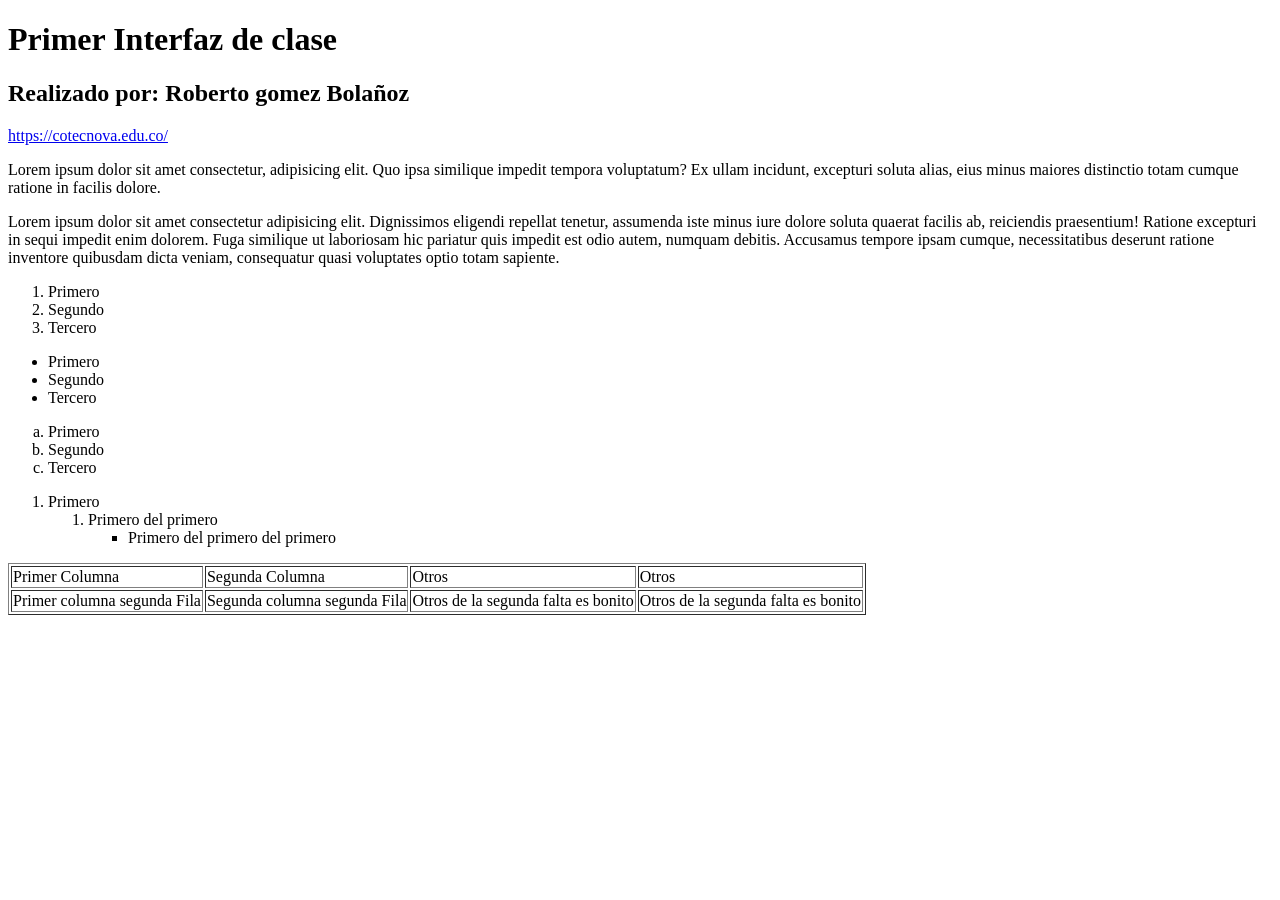
<file: Clase2/index.html>
<!-- " Comentarios  + Salto de linea ctrl+"--><!-- " Comentarios  + Salto de linea ctrl+"-->

<!DOCTYPE html>
<html lang="es">
<head>
    <meta charset="UTF-8">  <!-- " reconoce caracteres especiales  "-->
    <meta name="viewport" content="width=device-width, initial-scale=1.0"> <!-- " Escala dispositivos mas pequeños tables - celulares "-->
    <title>Primer Interfaz</title>
</head>
<body>
    <div>
        <header>
            <h1>Primer Interfaz de clase</h1>
            <h2>Realizado por: Roberto gomez Bolañoz</h2>
        </header>
    </div>
    <nav>
        <a href="#">https://cotecnova.edu.co/</a>
        <a href="http://"></a>
    </nav>
    <section>
        <article>
            <p>Lorem ipsum dolor sit amet consectetur, adipisicing elit. Quo ipsa similique impedit tempora voluptatum? Ex ullam incidunt, excepturi soluta alias, eius minus maiores distinctio totam cumque ratione in facilis dolore.
            </p>
            Lorem ipsum dolor sit amet consectetur adipisicing elit. Dignissimos eligendi repellat tenetur, assumenda iste minus iure dolore soluta quaerat facilis ab, reiciendis praesentium! Ratione excepturi in sequi impedit enim dolorem.
            Fuga similique ut laboriosam hic pariatur quis impedit est odio autem, numquam debitis. Accusamus tempore ipsam cumque, necessitatibus deserunt ratione inventore quibusdam dicta veniam, consequatur quasi voluptates optio totam sapiente.
        </article>
        <article>

            <!-- Lista Ordenada-->
             <ol>
                <li>Primero</li>
                <li>Segundo</li>
                <li>Tercero</li>
             </ol>

             <!-- Lista Desordenada-->
              <ul>
                <li>Primero</li>
                <li>Segundo</li>
                <li>Tercero</li>
              </ul>

              <!-- Lista Ordenada con letra o simbolo-->
               <ol type="a">
                <li>Primero</li>
                <li>Segundo</li>
                <li>Tercero</li>
               </ol>

               <!-- Lista dobles-->
                <ol>
                    <li>Primero</li>
                    <ol>
                        <li>Primero del primero</li>
                        <ul>
                            <li>Primero del primero del primero</li>
                        </ul>
                    </ol>
                </ol>

                <!-- Tablas -->
                 <table border="1">
                    <tr>
                        <td>Primer Columna</td>
                        <td>Segunda Columna</td>
                        <td>Otros</td>
                        <td>Otros</td>
                    </tr>
                    <tr>
                        <td>Primer columna segunda Fila</td>
                        <td>Segunda columna segunda Fila</td>
                        <td>Otros de la segunda falta es bonito</td>
                        <td>Otros de la segunda falta es bonito</td>
                    </tr>
                 </table>

        </article>
    </section>




</body>
</html>
</file>
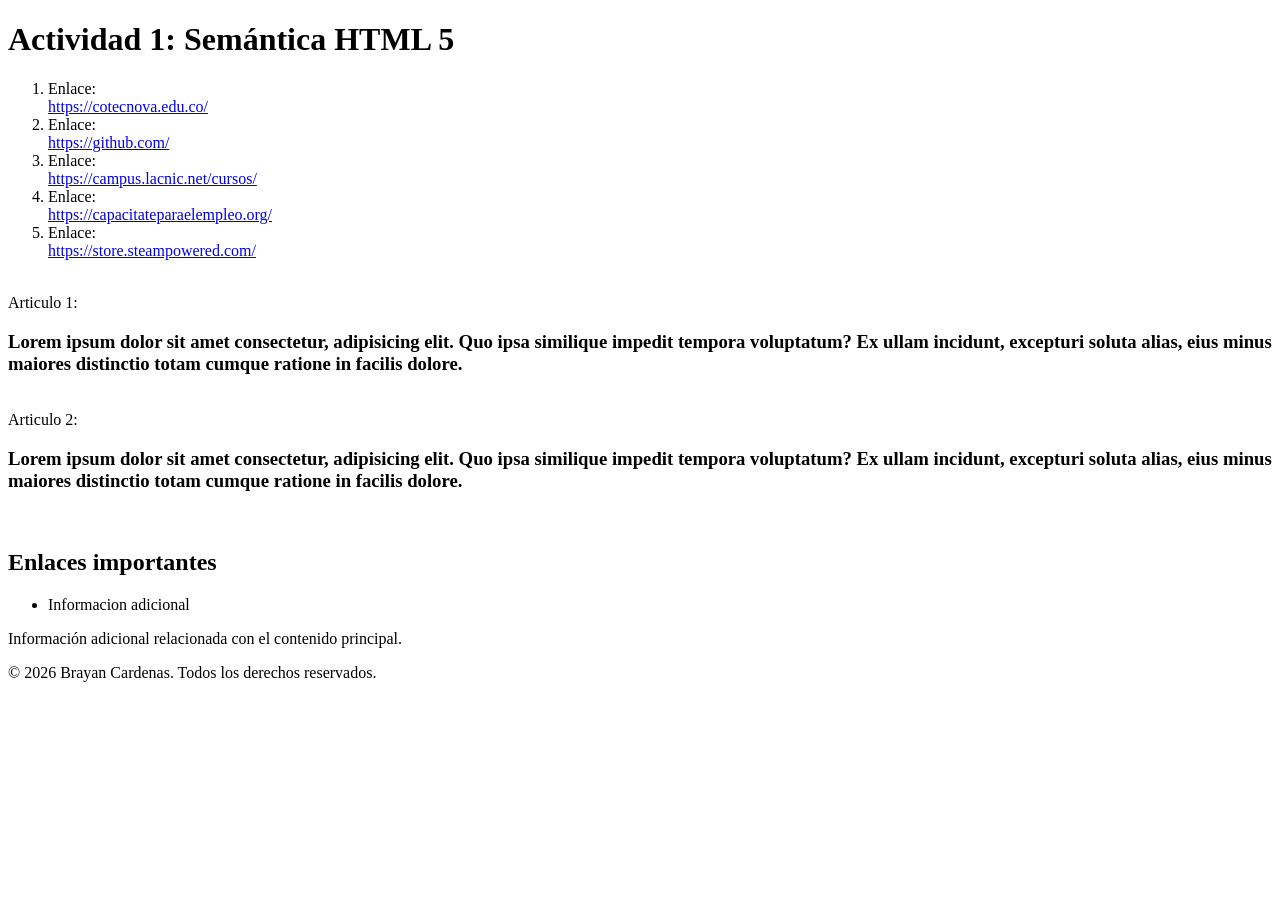
<file: Clase3/actividad1/index.html>
<!DOCTYPE html>
<html lang="es">
    <head>
        <meta charset="UTF-8">  <!-- " reconoce caracteres especiales  "-->
        <meta name="viewport" content="width=device-width, initial-scale=1.0"> <!-- " Escala dispositivos mas pequeños tables - celulares "-->
        <title> Semántica HTML 5</title> 
    </head>
    <body>
        <div>
            <head>
                <h1>Actividad 1: Semántica HTML 5</h1>
            </head>
        </div>
        <nav>
            <ol>
                <li>Enlace: <br><a href="https://cotecnova.edu.co/">https://cotecnova.edu.co/</a></li>
                <li>Enlace: <br><a href="https://github.com">https://github.com/</a></li>
                <li>Enlace: <br><a href="#">https://campus.lacnic.net/cursos/</a></li>
                <li>Enlace: <br><a href="#">https://capacitateparaelempleo.org/</a></li>
                <li>Enlace: <br><a href="#">https://store.steampowered.com/</a></li>
             </ol>
        </nav>
        <section>
            <article>
                <br><head>Articulo 1:</head>
                <h3> 
                    <p>Lorem ipsum dolor sit amet consectetur, adipisicing elit. Quo ipsa similique impedit tempora voluptatum? Ex ullam incidunt, excepturi soluta alias, eius minus maiores distinctio totam cumque ratione in facilis dolore.
                    </p>
                </h3>
            </article>
            <article>
                <br><head>Articulo 2:</head>
                <h3> 
                    <p>Lorem ipsum dolor sit amet consectetur, adipisicing elit. Quo ipsa similique impedit tempora voluptatum? Ex ullam incidunt, excepturi soluta alias, eius minus maiores distinctio totam cumque ratione in facilis dolore.
                    </p>
                </h3>
            </article>
        </section>
        <article>
            <section>
                <br><head>
                    <h2>Enlaces importantes</h2>
                    <ul>
                        <li><a href="#"></a>Informacion adicional</li>
                    </ul>
                    <p>Información adicional relacionada con el contenido principal.</p>
                </head>
            </section>
        </article>
    </body>
<footer>
    <p>&copy; 2026 Brayan Cardenas. Todos los derechos reservados.</p> 
</footer>
</html>
</file>
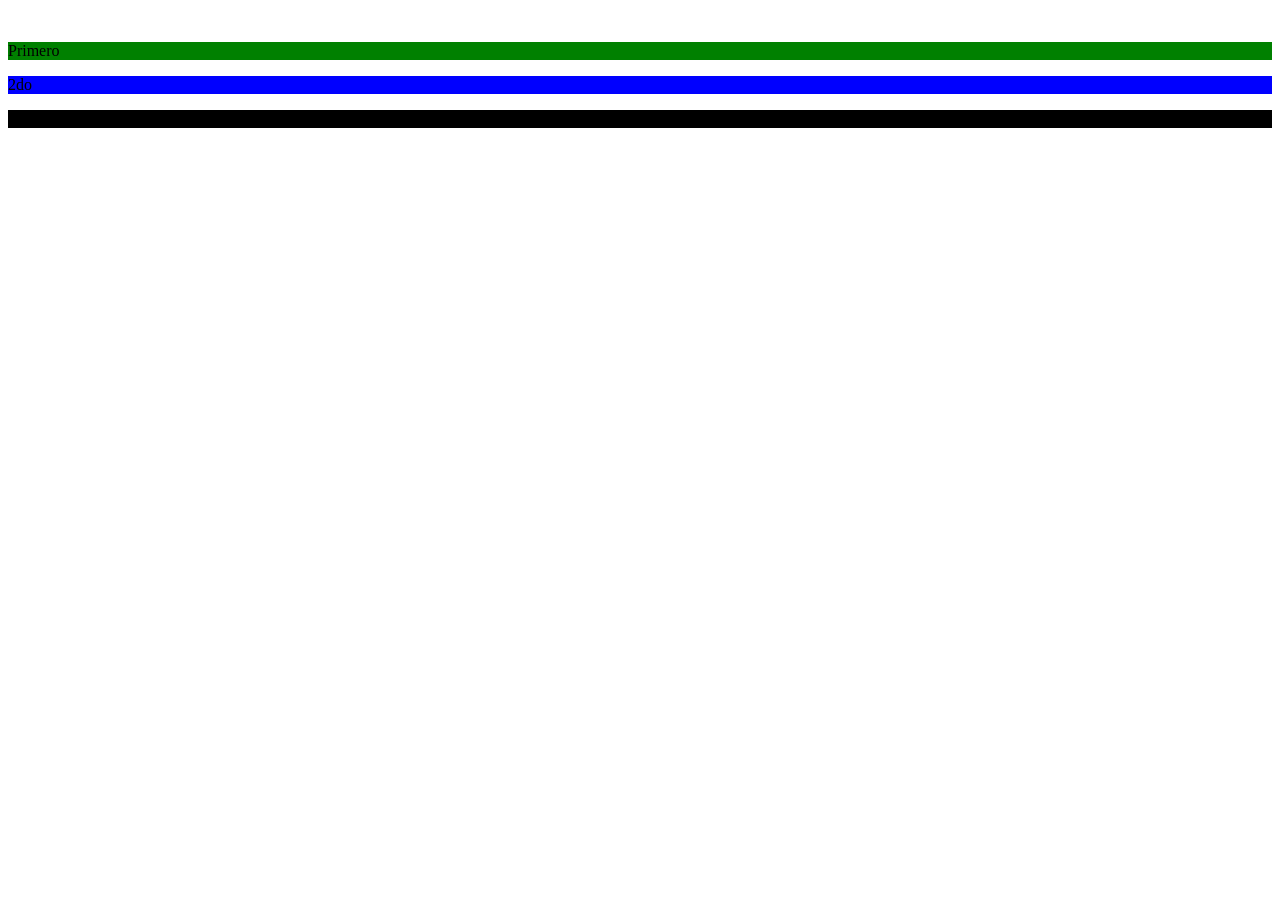
<file: Corte_2/Clase_2_Query/index.html>
<!DOCTYPE html>
<html lang="en">
<head>
    <meta charset="UTF-8">
    <meta name="viewport" content="width=device-width, initial-scale=1.0">
    <title>Document</title>
    <link rel="stylesheet" href="css/Styles.css">
</head>
<body>
    <img></img>

    <p class="P1">Primero</p>
    <p class="P2">2do</p>
    <p class="P3">3do</p>

</body>
</html>
</file>
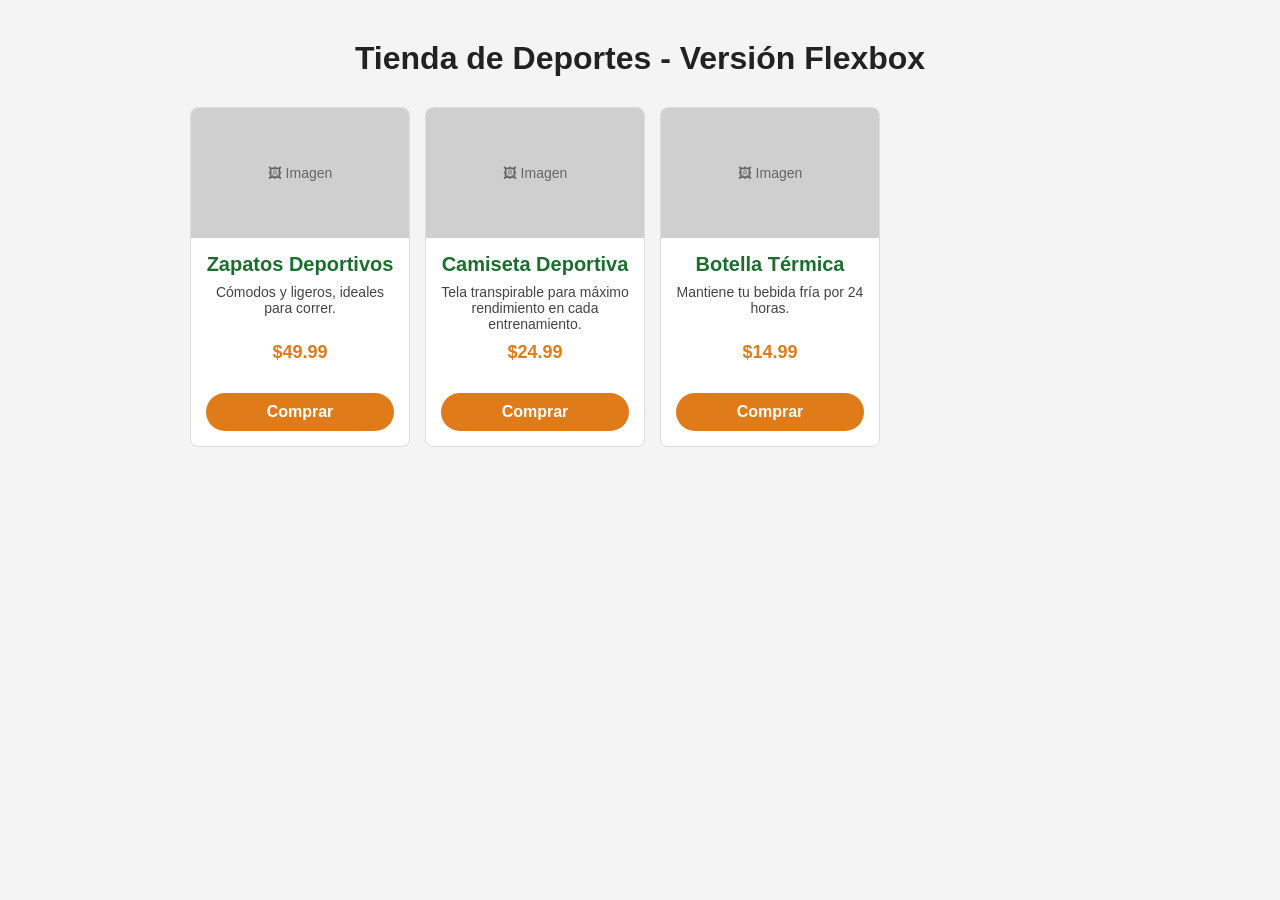
<file: Corte_2/Clase_1_Tarjeta_producto/index-flexbox.html>
<!DOCTYPE html>
<html lang="es">
<head>
    <meta charset="UTF-8">
    <meta name="viewport" content="width=device-width, initial-scale=1.0">
    <title>Tarjetas de producto - Flexbox</title>
    <link rel="stylesheet" href="css-flexbox.css">
</head>
<body>

    <h1>Tienda de Deportes - Versión Flexbox</h1>

    <div class="contenedor-tarjetas">

        <div class="tarjeta">
            <div class="tarjeta-imagen">🖼 Imagen</div>
            <div class="tarjeta-contenido">
                <h2>Zapatos Deportivos</h2>
                <p>Cómodos y ligeros, ideales para correr.</p>
                <div class="tarjeta-precio">$49.99</div>
            </div>
            <div class="tarjeta-boton">
                <a href="#">Comprar</a>
            </div>
        </div>

        <div class="tarjeta">
            <div class="tarjeta-imagen">🖼 Imagen</div>
            <div class="tarjeta-contenido">
                <h2>Camiseta Deportiva</h2>
                <p>Tela transpirable para máximo rendimiento en cada entrenamiento.</p>
                <div class="tarjeta-precio">$24.99</div>
            </div>
            <div class="tarjeta-boton">
                <a href="#">Comprar</a>
            </div>
        </div>

        <div class="tarjeta">
            <div class="tarjeta-imagen">🖼 Imagen</div>
            <div class="tarjeta-contenido">
                <h2>Botella Térmica</h2>
                <p>Mantiene tu bebida fría por 24 horas.</p>
                <div class="tarjeta-precio">$14.99</div>
            </div>
            <div class="tarjeta-boton">
                <a href="#">Comprar</a>
            </div>
        </div>

    </div>

</body>
</html>
</file>
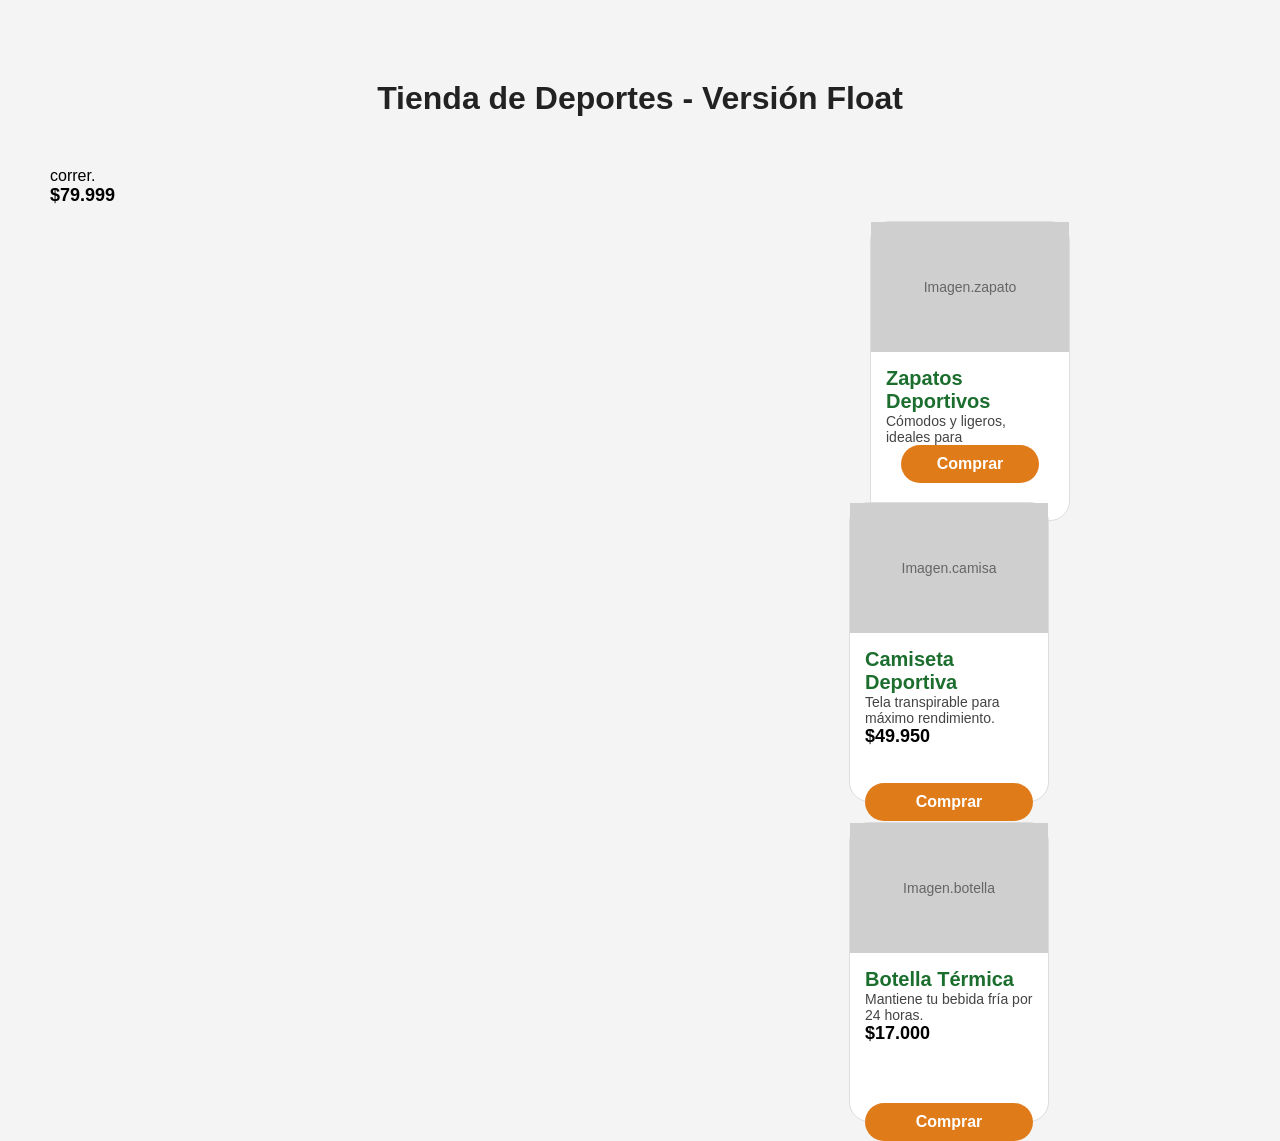
<file: Corte_2/Clase_1_Tarjeta_producto/index-float.html>
<!DOCTYPE html>
<html lang="es">
<head>
    <meta charset="UTF-8">
    <title>Tarjetas de producto - Float</title>
    <link rel="stylesheet" href="css-float.css">
</head>
<body>

    <h1>Tienda de Deportes - Versión Float</h1>

    correr.</p>
                <div class="tarjeta-precio">$79.999</div>
            </div><div class="contenedor-tarjetas">

        <div class="tarjeta">
            <div class="tarjeta-imagen"> Imagen.zapato </div>
            <div class="tarjeta-contenido">
                <h2>Zapatos Deportivos</h2>
                <p>Cómodos y ligeros, ideales para 
            <div class="tarjeta-boton">
                <a href="#">Comprar</a>
            </div>
        </div>

        <div class="tarjeta">
            <div class="tarjeta-imagen"> Imagen.camisa </div>
            <div class="tarjeta-contenido">
                <h2>Camiseta Deportiva</h2>
                <p>Tela transpirable para máximo rendimiento.</p>
                <div class="tarjeta-precio">$49.950</div>
            </div>
            <div class="tarjeta-boton">
                <a href="#">Comprar</a>
            </div>
        </div>

        <div class="tarjeta">
            <div class="tarjeta-imagen"> Imagen.botella </div>
            <div class="tarjeta-contenido">
                <h2>Botella Térmica</h2>
                <p>Mantiene tu bebida fría por 24 horas.</p>
                <div class="tarjeta-precio">$17.000 </div>
            </div>
            <div class="tarjeta-boton">
                <a href="#">Comprar</a>
            </div>
        </div>

    </div>

</body>
</html>
</file>
<file: Corte_2/Clase_2_Query/css/Styles.css>
img{
    background: red;
}

@media (max-width: 1080px){
    img{
        width: 800px;  /* Define el ancho fijo */
        height: 400px; /* Define el alto fijo */
    }
}

@media (max-width: 640px){
    img{
        width: 400px;  /* Define el ancho fijo */
        height: 120px; /* Define el alto fijo */
    }
}

@media (max-width: 480px){
    img{
        display: none;
    }
}

.P1{
    background: green
}

.P2{
    background: blue
}

.P3{
    background: black
}
</file>
<file: Corte_2/Clase_1_Tarjeta_producto/css-flexbox.css>
* {
    box-sizing: border-box;
    margin: 0;
    padding: 0;
}

body {
    font-family: Arial, Helvetica, sans-serif;
    background-color: #f4f4f4;
    padding: 40px 20px;
}

h1 {
    text-align: center;
    margin-bottom: 30px;
    color: #222;
}

.contenedor-tarjetas {
    max-width: 900px;
    margin: 0 auto;
    display: flex;
    flex-wrap: wrap;
    gap: 15px;
    justify-content: flex-start;
}

.tarjeta {
    width: 220px;
    background-color: #fff;
    border: 1px solid #ddd;
    border-radius: 8px;
    overflow: hidden;
    /* Flexbox hace las tarjetas de la misma altura automáticamente
       (align-items: stretch es el valor por defecto) */
    display: flex;
    flex-direction: column;
}

.tarjeta-imagen {
    width: 100%;
    height: 130px;
    background-color: #cfcfcf;
    display: flex;
    align-items: center;
    justify-content: center;
    color: #666;
    font-size: 14px;
}

.tarjeta-contenido {
    padding: 15px;
    text-align: center;
    /* Ocupa todo el espacio disponible, empujando el botón hacia abajo */
    flex-grow: 1;
    display: flex;
    flex-direction: column;
}

.tarjeta-contenido h2 {
    color: #1b6e2e;
    font-size: 20px;
    margin-bottom: 8px;
}

.tarjeta-contenido p {
    font-size: 14px;
    color: #444;
    margin-bottom: 10px;
}

.tarjeta-precio {
    color: #e07b1a;
    font-weight: bold;
    font-size: 18px;
    margin-bottom: 15px;
    /* Empuja el precio (y lo que sigue) hacia abajo si sobra espacio */
    margin-top: auto;
}

.tarjeta-boton {
    padding: 0 15px 15px;
}

.tarjeta-boton a {
    display: block;
    background-color: #e07b1a;
    color: #fff;
    text-decoration: none;
    text-align: center;
    padding: 10px;
    border-radius: 20px;
    font-weight: bold;
}

.tarjeta-boton a:hover {
    background-color: #c66a12;
}
</file>
<file: Corte_2/Clase_1_Tarjeta_producto/css-float.css>
* {
    box-sizing: border-box;
    margin: 0;
    padding: 0;
}
 
body {
    font-family: Arial, Helvetica, sans-serif;
    background-color: #f4f4f4;
    padding: 80px 50px;
}
 
h1 {
    text-align: center;
    margin-bottom: 50px;
    color: #222;
}

.contenedor-tarjetas {
    max-width: 900px;
    margin: 0 auto;
}
 
.contenedor-tarjetas::after {
    content: "";
    display: table;
    clear: both;
}
 
.tarjeta {
    float: right;
    width: 200px;
    margin: 0 20px 20px 0;
    background-color: #fff;
    border: 1px solid #ddd;
    border-radius: 20px;
    height: 300px;
}
 
.tarjeta-imagen {
    width: 100%;
    height: 130px;
    background-color: #cfcfcf;
    display: flex;
    align-items: center;
    justify-content: center;
    color: #666;
    font-size: 14px;
}
 
.tarjeta-contenido {
    height: 150px;
    padding: 15px;
}
 
.tarjeta-contenido h2 {
    color: #1b6e2e;
    font-size: 20px;
}
 
.tarjeta-contenido p {
    font-size: 14px;
    color: #444;
}
 
.tarjeta-precio {
    font-weight: bold;
    font-size: 18px;
    margin-bottom: 15px;
}
 
.tarjeta-boton {
    padding: 0 15px;
}
 
.tarjeta-boton a {
    display: block;
    background-color: #e07b1a;
    color: #fff;
    text-decoration: none;
    text-align: center;
    padding: 10px;
    border-radius: 20px;
    font-weight: bold;
}
 
.tarjeta-boton a:hover {
    background-color: #c66a12;
}
</file>
